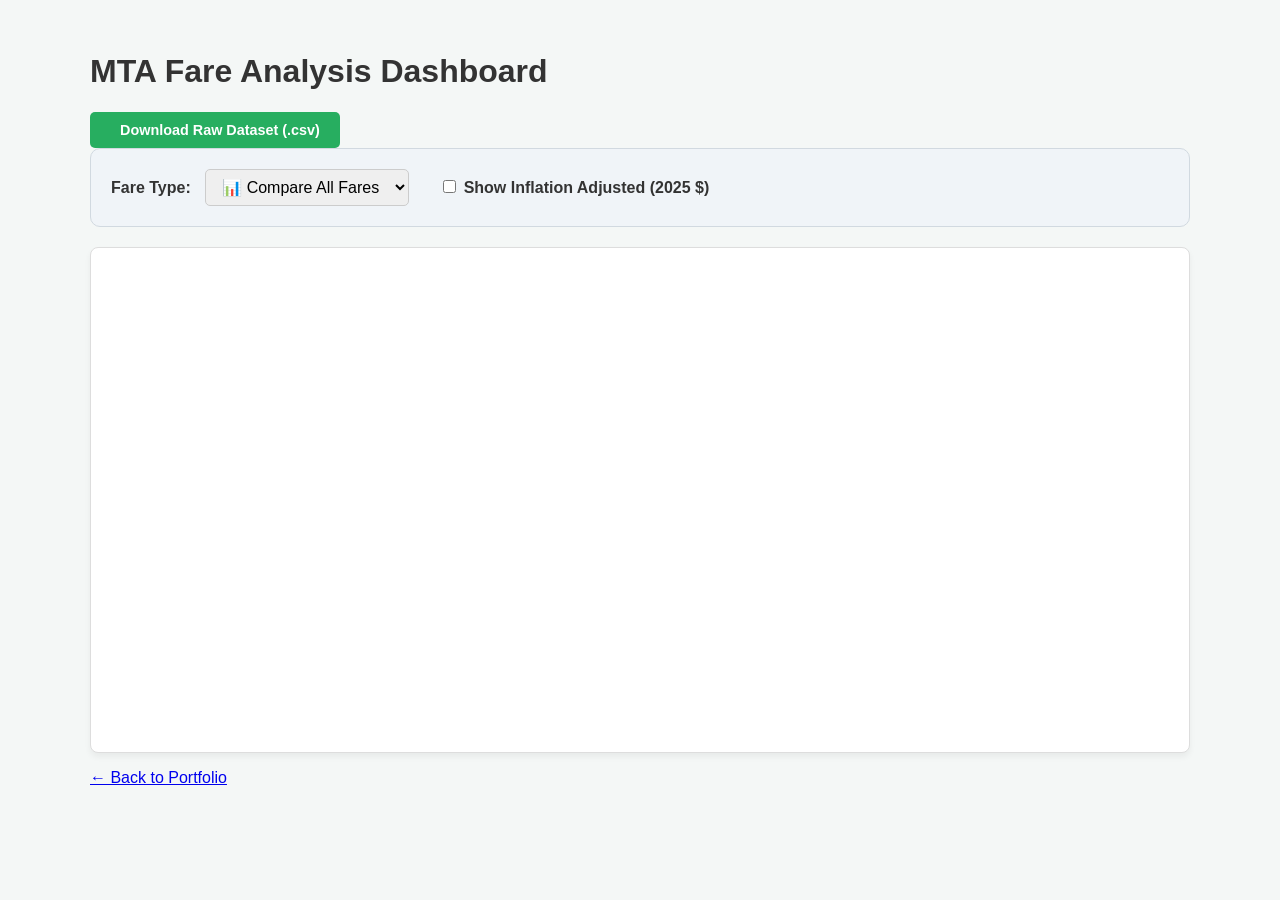
<file: mta-details.html>
<!DOCTYPE html>
<html lang="en">
<head>
    <meta charset="UTF-8">
    <title>MTA Analysis Details</title>
    <link rel="stylesheet" href="style.css">
</head>
<body>

</div>
    <div class="container">
        <h1>MTA Fare Analysis Dashboard</h1>
            <div class="download-container">
    <a href="https://raw.githubusercontent.com/AlvaDave/MTA-Inflation-Project/refs/heads/main/MTA%20Raw%20Data.csv" 
       target="_blank" 
       class="btn-download">
        <i class="fas fa-file-download"></i> Download Raw Dataset (.csv)
    </a>

        <div class="controls-panel">
            <div class="control-group">
                <label for="fare_dropdown">Fare Type:</label>
                <select id="fare_dropdown" onchange="updateChart()">
                    <option value="compare_all">📊 Compare All Fares</option>
                    <option value="base_fare">Base Fare</option>
                    <option value="30unlimited">30 Day Unlimited</option>
                    <option value="14unlimited">14 Day Unlimited</option>
                    <option value="7unlimited">7 Day Unlimited</option>
                    <option value="1unlimited">1 Day Unlimited</option>
                </select>
            </div>

            <div class="control-group">
                <input type="checkbox" id="adjust_checkbox" onchange="updateChart()">
                <label for="adjust_checkbox">Show Inflation Adjusted (2025 $)</label>
            </div>
        </div>

        <div class="chart-container">
            <iframe id="chart_frame" src="compare_all.html" width="100%" height="500px" frameborder="0"></iframe>
        </div>
        
        <p><a href="index.html">← Back to Portfolio</a></p>
    </div>

    <script>
        function updateChart() {
            const fare = document.getElementById('fare_dropdown').value;
            const isAdjusted = document.getElementById('adjust_checkbox').checked;
            const frame = document.getElementById('chart_frame');

            // Construct the filename: e.g., '30unlimited_adjusted.html'
            let fileName = isAdjusted ? `${fare}_adjusted.html` : `${fare}.html`;
            frame.src = fileName;
        }
    </script>
</body>
</html>
</file>
<file: style.css>
/* Styling Variables */
:root {
    --primary: #2c3e50;
    --accent: #3498db;
    --bg: #f4f7f6;
    --text: #333;
    --white: #ffffff;
}

body {
    font-family: 'Segoe UI', Arial, sans-serif;
    background-color: var(--bg);
    color: var(--text);
    margin: 0;
}

header {
    background: var(--primary);
    color: white;
    padding: 4rem 1rem;
    text-align: center;
}

.container {
    max-width: 1100px;
    margin: 0 auto;
    padding: 2rem;
}

/* The Wrapper Link */
.card-link {
    text-decoration: none; /* Removes the underline from the whole box */
    color: inherit;        /* Keeps text color from changing to blue */
    display: block;
}

.project-grid {
    display: grid;
    grid-template-columns: repeat(auto-fit, minmax(350px, 1fr));
    gap: 30px;
}

/* The Card */
.card {
    background: var(--white);
    border-radius: 15px;
    padding: 2rem;
    box-shadow: 0 4px 10px rgba(0,0,0,0.05);
    transition: all 0.3s ease;
    height: 100%;
    display: flex;
    flex-direction: column;
    border: 1px solid transparent;
}

.card:hover {
    transform: translateY(-10px);
    box-shadow: 0 15px 30px rgba(0,0,0,0.1);
    border-color: var(--accent);
}

.card h3 {
    margin: 15px 0;
    color: var(--primary);
    font-size: 1.5rem;
}

.tag {
    background: #ebf5fb;
    color: var(--accent);
    padding: 5px 15px;
    border-radius: 20px;
    font-size: 0.8rem;
    font-weight: bold;
    width: fit-content;
}

.read-more {
    margin-top: auto;
    color: var(--accent);
    font-weight: bold;
    padding-top: 1rem;
}

/* Contact Styling */
#contact { text-align: center; padding-top: 3rem; }
.contact-links i { font-size: 2.5rem; margin: 0 20px; color: var(--primary); transition: 0.3s; }
.contact-links i:hover { color: var(--accent); transform: scale(1.1); }
hr { border: 0; height: 1px; background: #eee; margin-bottom: 3rem; }

/* Dashboard Controls */
.controls-panel {
    background: #f0f4f8;
    padding: 20px;
    border-radius: 10px;
    display: flex;
    gap: 30px;
    align-items: center;
    margin-bottom: 20px;
    border: 1px solid #d1d9e0;
}

.control-group label {
    font-weight: bold;
    margin-right: 10px;
}

select {
    padding: 8px 12px;
    border-radius: 5px;
    border: 1px solid #ccc;
    font-size: 1rem;
}

.chart-container {
    background: white;
    border: 1px solid #ddd;
    border-radius: 8px;
    box-shadow: 0 4px 6px rgba(0,0,0,0.05);
}
download-container {
    margin: 10px 0 25px 0;
}

.btn-download {
    display: inline-flex;
    align-items: center;
    background-color: #27ae60; /* A nice "Data" green */
    color: white;
    padding: 10px 20px;
    text-decoration: none;
    border-radius: 5px;
    font-weight: bold;
    font-size: 0.9rem;
    transition: background 0.3s ease, transform 0.2s ease;
}

.btn-download i {
    margin-right: 10px;
    font-size: 1.1rem;
}

.btn-download:hover {
    background-color: #219150;
    transform: translateY(-2px);
    box-shadow: 0 4px 8px rgba(0,0,0,0.1);
}
</file>
